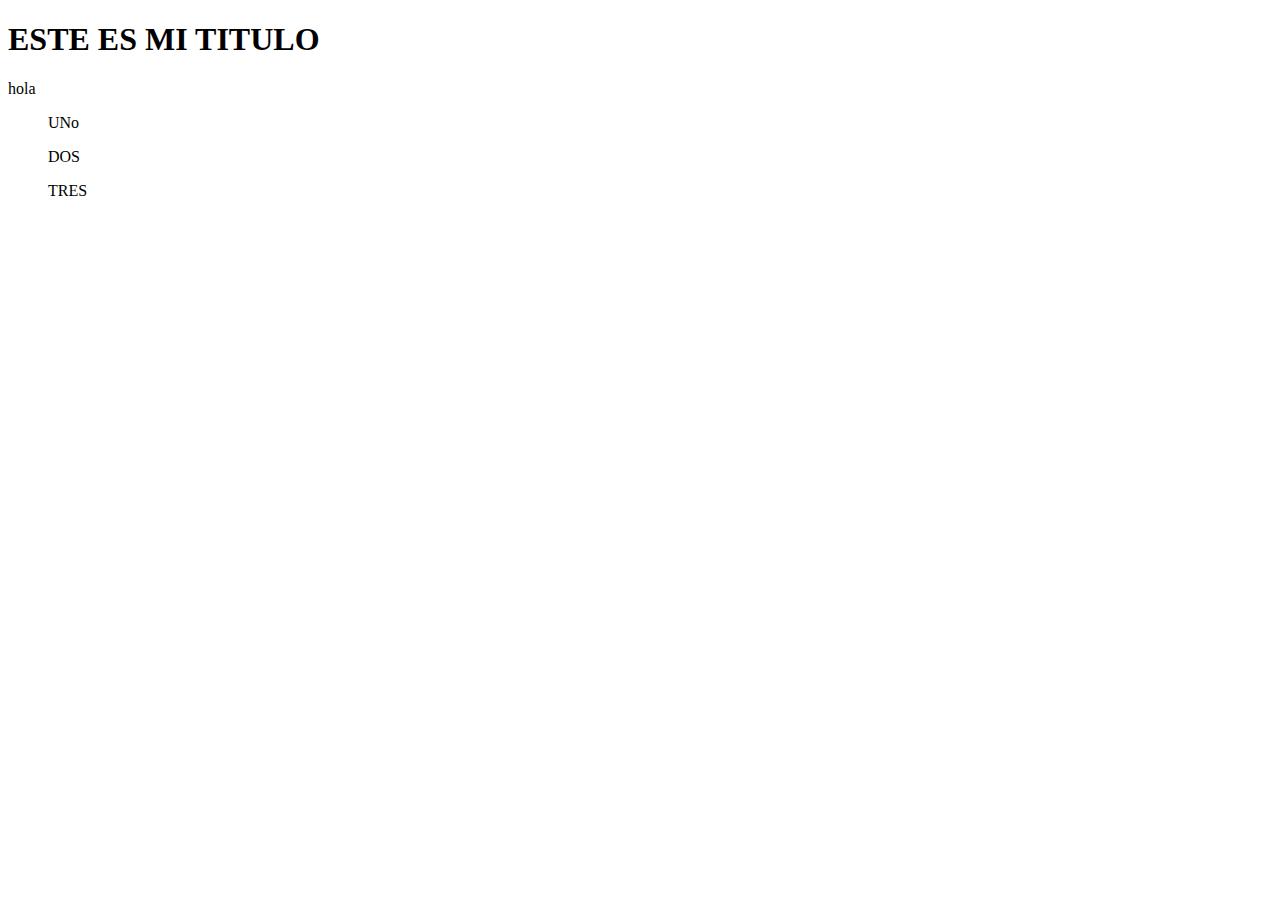
<file: index.html>
<!DOCTYPE html>
<html lang="en">
<head>
    <meta charset="UTF-8">
    <meta http-equiv="X-UA-Compatible" content="IE=edge">
    <meta name="viewport" content="width=device-width, initial-scale=1.0">
    <title>Document</title>
    
</head>
<body>
    <h1>ESTE ES MI TITULO</h1>
    <p>hola</p>
    <ol>UNo</ol>
    <ol>DOS</ol>
    <ol>TRES</ol>
</body>
</html>
</file>
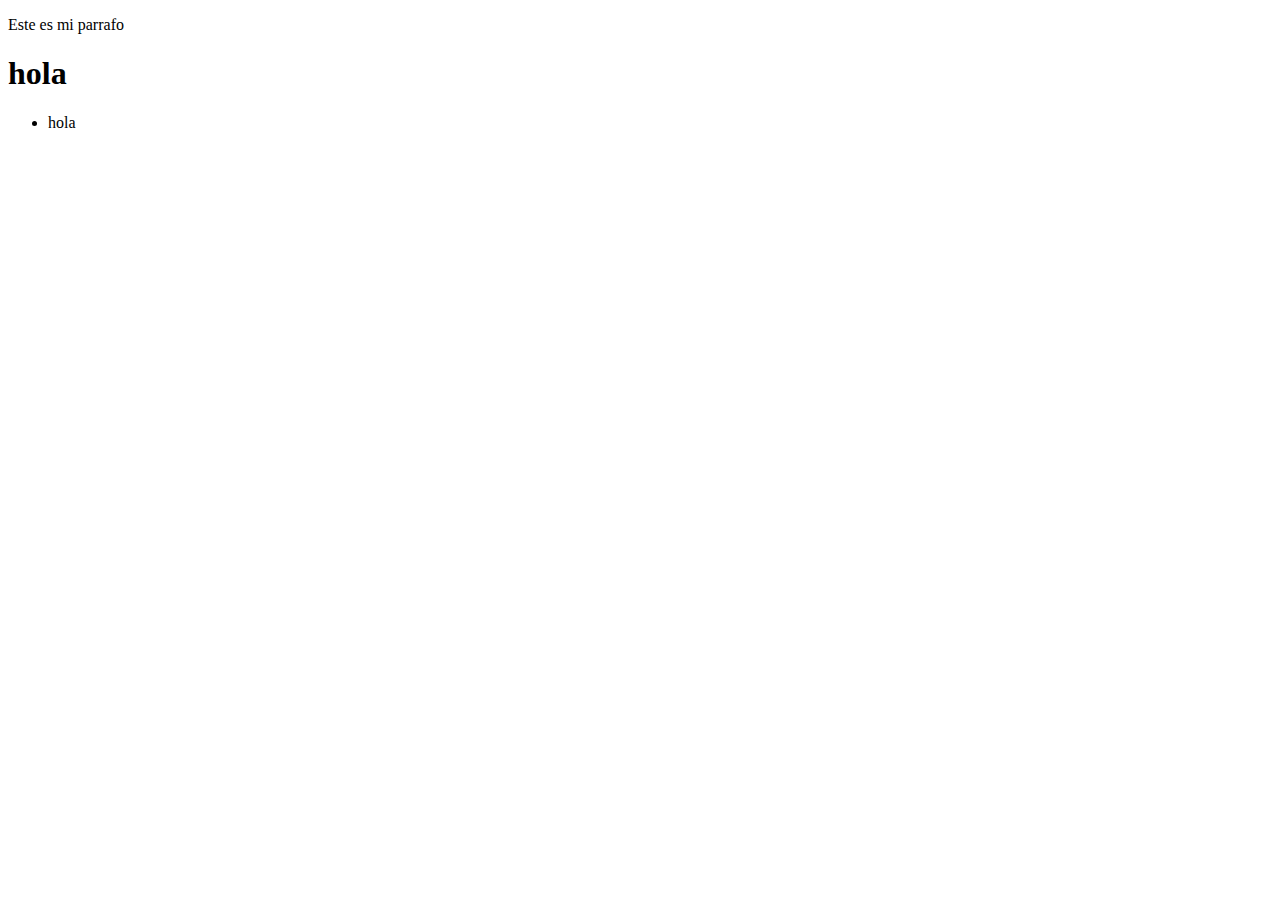
<file: about.html>
<!DOCTYPE html>
<html lang="en">
<head>
    <meta charset="UTF-8">
    <meta http-equiv="X-UA-Compatible" content="IE=edge">
    <meta name="viewport" content="width=device-width, initial-scale=1.0">
    <title>Document</title>
</head>
<body>
    <p>Este es mi parrafo</p>
    <h1>hola</h1>

    <ul>
        <li>hola</li>
    </ul>
</body>
</html>
</file>
